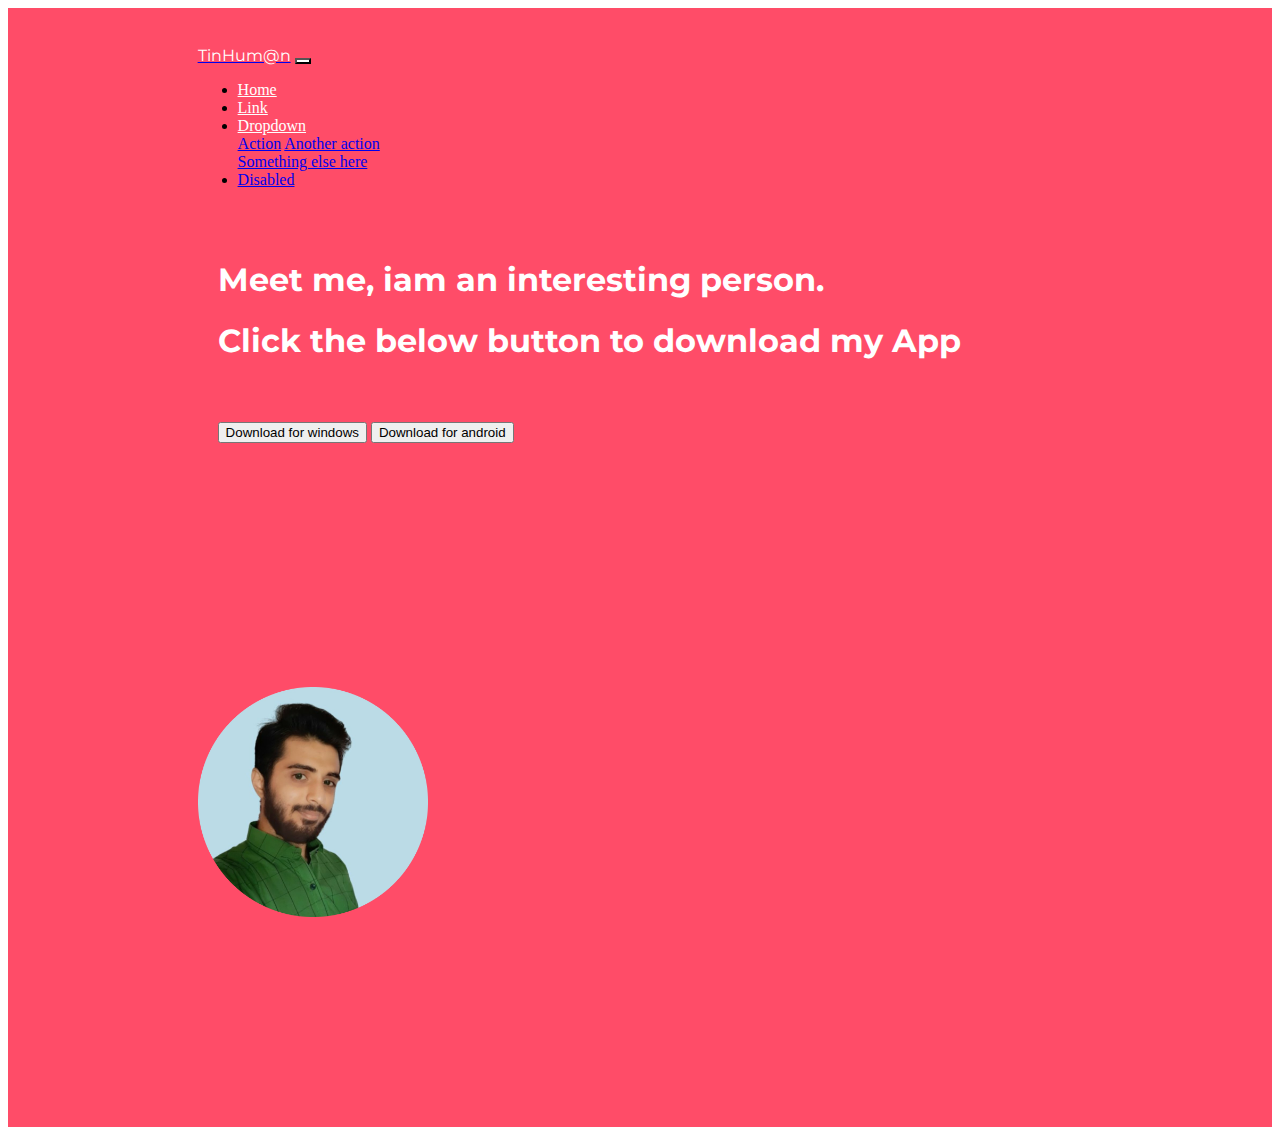
<file: index.html>
<!doctype html>
<html lang="en">
  <head>
    <!-- Required meta tags -->
    <meta charset="utf-8">
    <meta name="viewport" content="width=device-width, initial-scale=1">

    <!-- Bootstrap CSS -->
    <link href="https://cdn.jsdelivr.net/npm/bootstrap@5.1.3/dist/css/bootstrap.min.css" rel="stylesheet" integrity="sha384-1BmE4kWBq78iYhFldvKuhfTAU6auU8tT94WrHftjDbrCEXSU1oBoqyl2QvZ6jIW3" crossorigin="anonymous">
    <link rel="preconnect" href="https://fonts.googleapis.com">
    <link rel="preconnect" href="https://fonts.gstatic.com" crossorigin>
    <link href="https://fonts.googleapis.com/css2?family=Merriweather&family=Montserrat&family=Sacramento&display=swap" rel="stylesheet">
    <link rel="stylesheet" href="stylie.css">

    <title>Hello, world!</title>
  </head>
   <body>
     <div class="container-fluid">
       <div style="background-color: #ff4c68;">
        <nav class="navbar navbar-expand-lg navbar-light ">
            <a class="navbar-brand" href="#"><span class="name">TinHum@n</span></a>
            <button class="navbar-toggler" type="button" data-toggle="collapse" data-target="#navbarSupportedContent" aria-controls="navbarSupportedContent" aria-expanded="false" aria-label="Toggle navigation" style="background-color:white;">
              <span class="navbar-toggler-icon"></span>
            </button>
            <div class="collapse navbar-collapse justify-content-end " id="navbarSupportedContent">
              <ul class=" navbar-nav ">
                <li class="nav-item active">
                  <a class="nav-link" href="#" style="color: white;">Home</a>
                </li>
                <li class="nav-item">
                  <a class="nav-link" href="#" style="color: white";>Link</a>
                </li>
                <li class="nav-item dropdown">
                  <a class="nav-link dropdown-toggle" href="#" id="navbarDropdown" role="button" data-toggle="dropdown" aria-haspopup="true" aria-expanded="false" style="color: white";>
                    Dropdown
                  </a>
                  <div class="dropdown-menu" aria-labelledby="navbarDropdown">
                    <a class="dropdown-item" href="#">Action</a>
                    <a class="dropdown-item" href="#">Another action</a>
                    <div class="dropdown-divider"></div>
                    <a class="dropdown-item" href="#">Something else here</a>
                  </div>
                </li>
                <li class="nav-item">
                  <a class="nav-link disabled" href="#">Disabled</a>
                </li>
              </ul>
            </div>
          </nav>
       </div>
       <section>
           <div class="row">
               <div class="col-lg-8 col-md-12 mera">
                   <div class="top">
                      <h1>Meet me, iam an interesting person.</h1>
                      <h1>Click the below button to download my App</h1>
                      <br><br>
                      <button type="button" class="btn btn-dark btn-lg tumera">Download for windows</button> 
                      <button type="button" class="btn btn-outline-light btn-lg tumera" >Download for android</button> 
                   </div>
               </div>
               <div class="col-lg-4 col-md-12 mera" >
                 <div class="img-1">
                     <img src="/mypic.png" alt="" height="230px" width="230px">
                 </div>
               </div> 
           </div>
       </section>
      </div>
    
       <!-- Optional JavaScript; choose one of the two! -->

       <!-- Option 1: Bootstrap Bundle with Popper -->
       <script src="https://code.jquery.com/jquery-3.2.1.slim.min.js" integrity="sha384-KJ3o2DKtIkvYIK3UENzmM7KCkRr/rE9/Qpg6aAZGJwFDMVNA/GpGFF93hXpG5KkN" crossorigin="anonymous"></script>
       <script src="https://cdnjs.cloudflare.com/ajax/libs/popper.js/1.12.9/umd/popper.min.js" integrity="sha384-ApNbgh9B+Y1QKtv3Rn7W3mgPxhU9K/ScQsAP7hUibX39j7fakFPskvXusvfa0b4Q" crossorigin="anonymous"></script>
       <script src="https://maxcdn.bootstrapcdn.com/bootstrap/4.0.0/js/bootstrap.min.js" integrity="sha384-JZR6Spejh4U02d8jOt6vLEHfe/JQGiRRSQQxSfFWpi1MquVdAyjUar5+76PVCmYl" crossorigin="anonymous"></script>
  

        <!-- Option 2: Separate Popper and Bootstrap JS -->
        <!--
        <script src="https://cdn.jsdelivr.net/npm/@popperjs/core@2.10.2/dist/umd/popper.min.js" integrity="sha384-7+zCNj/IqJ95wo16oMtfsKbZ9ccEh31eOz1HGyDuCQ6wgnyJNSYdrPa03rtR1zdB" crossorigin="anonymous"></script>
        <script src="https://cdn.jsdelivr.net/npm/bootstrap@5.1.3/dist/js/bootstrap.min.js" integrity="sha384-QJHtvGhmr9XOIpI6YVutG+2QOK9T+ZnN4kzFN1RtK3zEFEIsxhlmWl5/YESvpZ13" crossorigin="anonymous"></script>
        -->
   </body>
</html>
</file>
<file: stylie.css>
section{
    background-color: #ff4c68;
    padding-right: 20px;
    
}
.row .mera{
    height: 430px;
    
}
.mera{
    margin-top: 20px;
}
.name{
    font-family: 'Montserrat', sans-serif;
    color: white;
}
.top{
    padding: 30px 0px 0px 20px;
}
h1{
    font-family: 'Montserrat', sans-serif;
    color: white;
}
.img-1{
    display: inline-block;
    position: relative;
    top: 28px;
}
.container-fluid{
    background-color: #ff4c68;
    padding: 3% 15%;
}
.tumera{
    margin-top: 5px;
}
</file>
